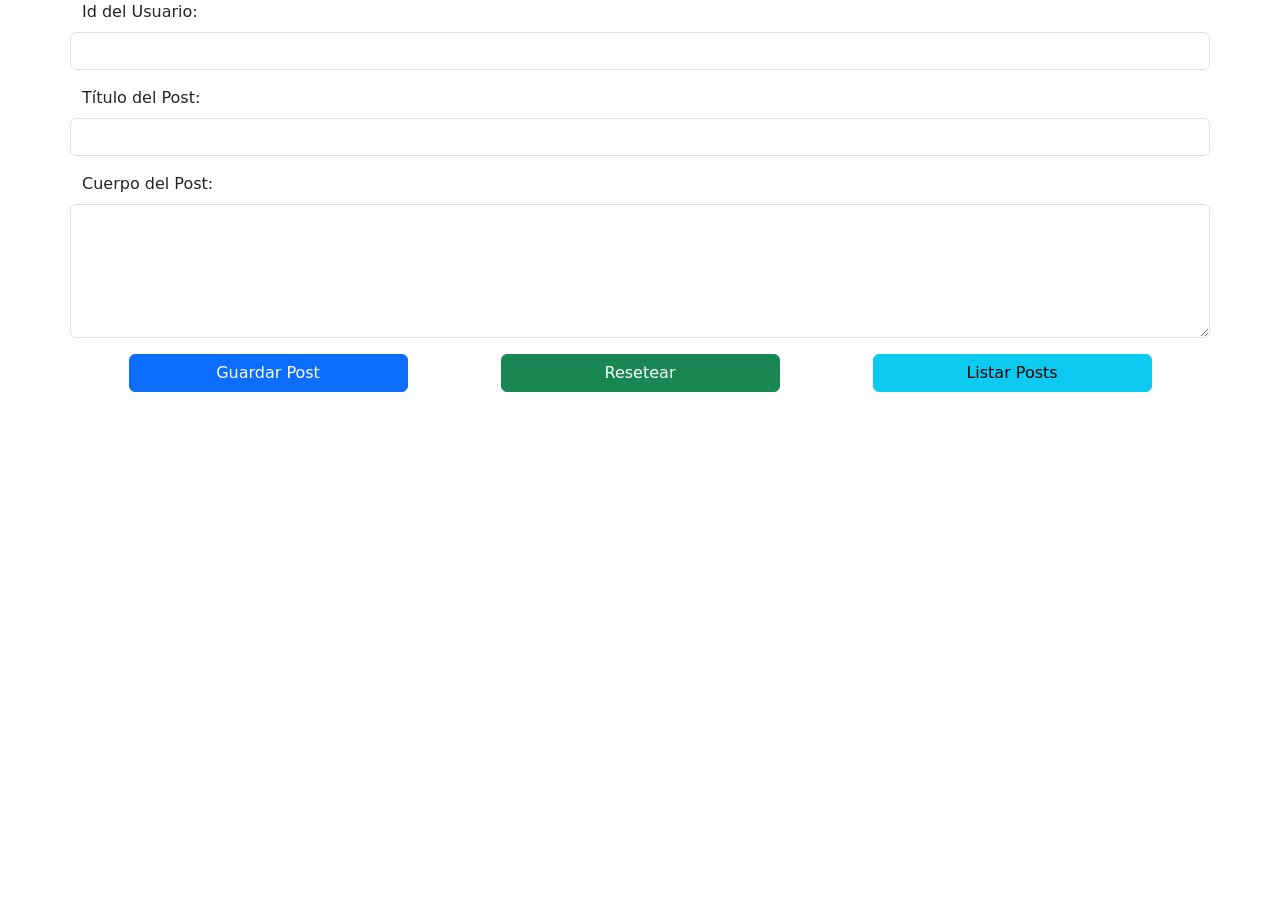
<file: src/main/resources/templates/posts/actualizar.html>
<!doctype html>
<html lang="es" xmlns:th="http://www.thymeleaf.org">
  <head>
    <meta charset="UTF-8" />
    <meta name="viewport" content="width=device-width, initial-scale=1.0" />
    <title>Insertar</title>
    <!-- CSS de Bootstrap -->
    <link
      href="https://cdn.jsdelivr.net/npm/bootstrap@5.3.2/dist/css/bootstrap.min.css"
      rel="stylesheet"
    />
    <!-- CSS personalizado -->
    <!-- <link href="/estilos.css" rel="stylesheet" />-->
  </head>
  <body>
    <div class="container">
      <form
        th:action="@{/posts/actualizar}"
        th:object="${modificado}"
        method="post"
      >
        <input
          class="d-none"
          type="number"
          id="id"
          name="id"
          th:value="${modificado.getId()}"
        />
        <div class="row mb-3">
          <label for="userId" class="form-label">Id del Usuario:</label>
          <input
            type="number"
            class="form-control"
            id="userId"
            name="userId"
            min="1"
            max="20"
            th:field="*{userId}"
            required
          />
        </div>
        <div class="row mb-3">
          <label for="titulo" class="form-label">Título del Post:</label>
          <input
            type="text"
            class="form-control"
            id="titulo"
            name="titulo"
            maxlength="25"
            th:field="*{titulo}"
            required
          />
        </div>
        <div class="row mb-3">
          <label for="cuerpo" class="form-label">Cuerpo del Post:</label>
          <textarea
            class="form-control"
            id="cuerpo"
            name="cuerpo"
            rows="5"
            cols="50"
            maxlength="250"
            th:field="*{cuerpo}"
            required
          >
          </textarea>
        </div>
        <div class="d-flex justify-content-around">
          <button type="submit" class="btn btn-primary col-3">
            Guardar Post
          </button>
          <button type="reset" class="btn btn-success col-3">Resetear</button>
          <a class="btn btn-info col-3" th:href="@{/posts/todos}"
            >Listar Posts</a
          >
        </div>
      </form>
    </div>
    <!-- JS de Bootstrap -->
    <script src="https://cdn.jsdelivr.net/npm/bootstrap@5.3.2/dist/js/bootstrap.bundle.min.js"></script>
  </body>
</html>
</file>
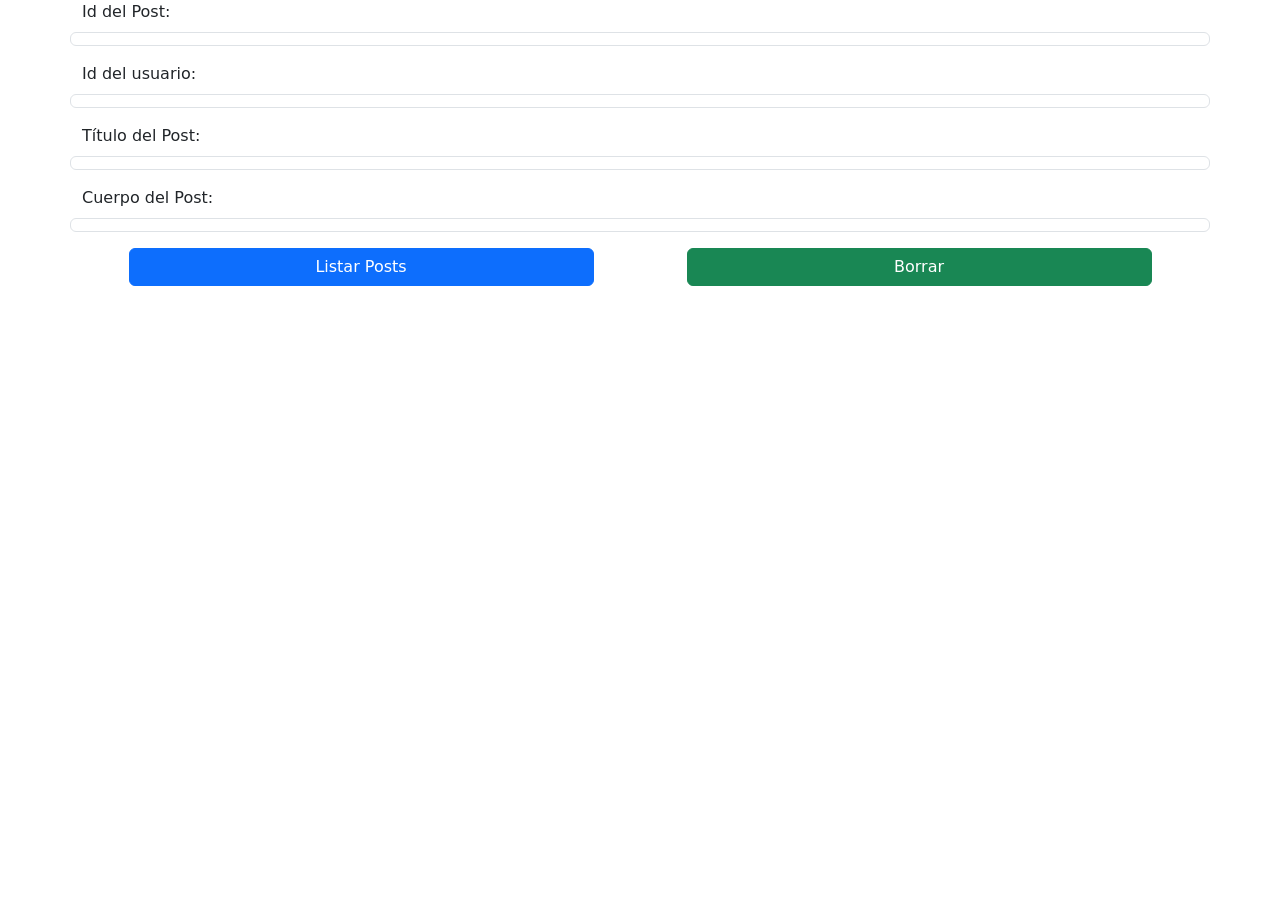
<file: src/main/resources/templates/posts/borrar.html>
<!doctype html>
<html lang="es" xmlns:th="http://www.thymeleaf.org">
  <head>
    <meta charset="UTF-8" />
    <meta name="viewport" content="width=device-width, initial-scale=1.0" />
    <title>Insertar</title>
    <!-- CSS de Bootstrap -->
    <link
      href="https://cdn.jsdelivr.net/npm/bootstrap@5.3.2/dist/css/bootstrap.min.css"
      rel="stylesheet"
    />
    <!-- CSS personalizado -->
    <!-- <link href="/estilos.css" rel="stylesheet" />-->
  </head>

  <body>
    <div class="container">
      <form
        th:action="@{/posts/borrar}"
        th:object="${registro}"
        method="post"
        class="col-12"
      >
        <div class="row mb-3">
          <label class="form-label">Id del Post:</label>
          <label class="form-control" th:text="${registro.getId()}" />
          <input
            class="d-none"
            type="number"
            id="id"
            name="id"
            th:value="${registro.getId()}"
          />
        </div>
        <div class="row mb-3">
          <label class="form-label">Id del usuario:</label>
          <label class="form-control" th:text="${registro.getUserId()}" />
        </div>
        <div class="row mb-3">
          <label class="form-label">Título del Post:</label>
          <label class="form-control" th:text="${registro.getTitulo()}" />
        </div>
        <div class="row mb-3">
          <label class="form-label">Cuerpo del Post:</label>
          <label class="form-control" th:text="${registro.getCuerpo()}" />
        </div>
        <div class="d-flex justify-content-around">
          <a class="btn btn-primary col-5" th:href="@{/posts/todos}"
            >Listar Posts</a
          >

          <button
            type="submit"
            th:href="@{/posts/borrar}"
            class="btn btn-success col-5"
          >
            Borrar
          </button>
        </div>
      </form>
    </div>
    <!-- JS de Bootstrap -->
    <script src="https://cdn.jsdelivr.net/npm/bootstrap@5.3.2/dist/js/bootstrap.bundle.min.js"></script>
  </body>
</html>
</file>
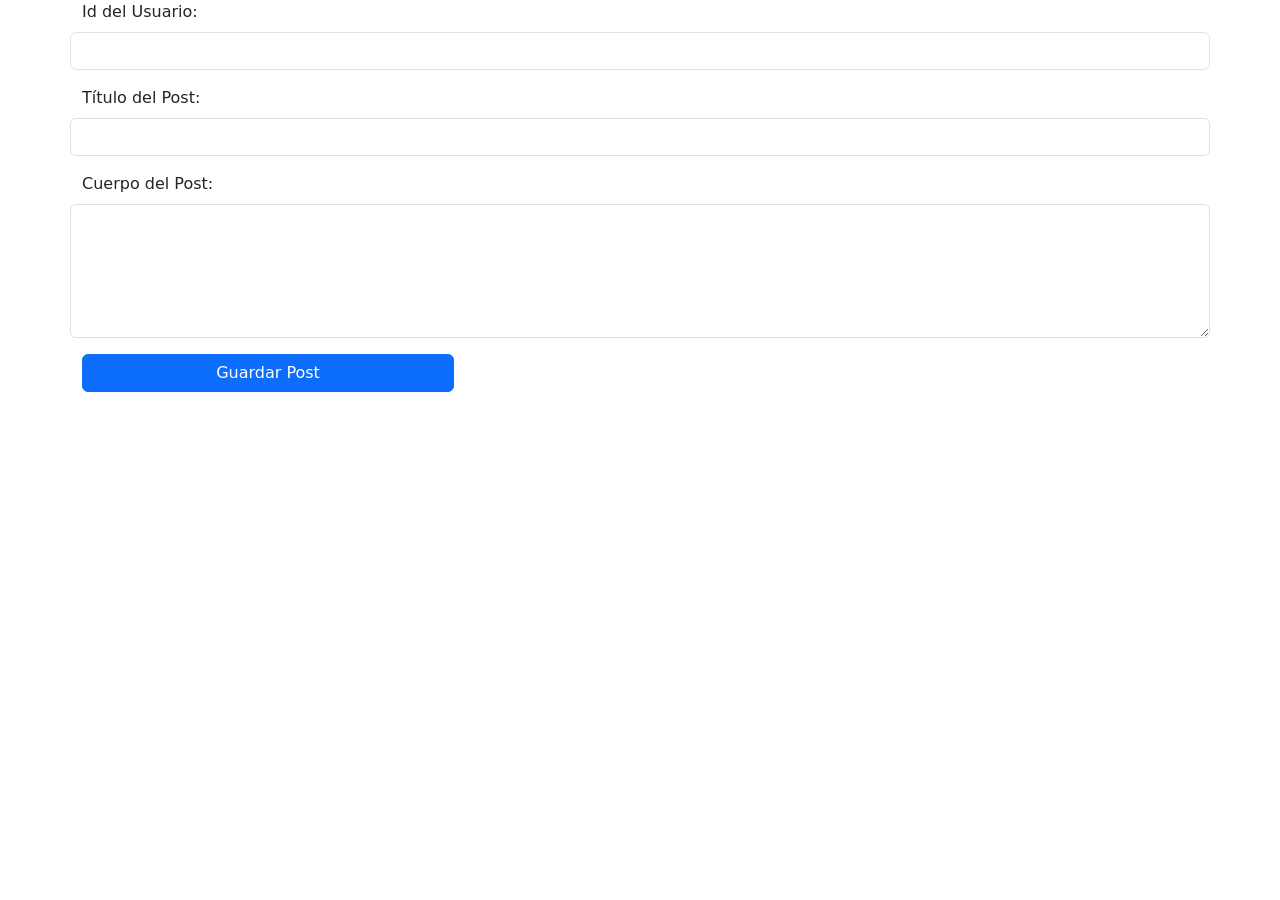
<file: src/main/resources/templates/posts/crear.html>
<!doctype html>
<html lang="es" xmlns:th="http://www.thymeleaf.org">
  <head>
    <meta charset="UTF-8" />
    <meta name="viewport" content="width=device-width, initial-scale=1.0" />
    <title>Insertar</title>
    <!-- CSS de Bootstrap -->
    <link
      href="https://cdn.jsdelivr.net/npm/bootstrap@5.3.2/dist/css/bootstrap.min.css"
      rel="stylesheet"
    />
    <!-- CSS personalizado -->
    <!-- <link href="/estilos.css" rel="stylesheet" />-->
  </head>
  <body>
    <div class="container">
      <form th:action="@{/posts/crear}" th:object="${nuevo}" method="post">
        <div class="row mb-3">
          <label for="userId" class="form-label">Id del Usuario:</label>
          <input
            type="number"
            class="form-control"
            id="userId"
            name="userId"
            min="1"
            max="20"
            th:field="*{userId}"
            required
          />
        </div>
        <div class="row mb-3">
          <label for="titulo" class="form-label">Título del Post:</label>
          <input
            type="text"
            class="form-control"
            id="titulo"
            name="titulo"
            maxlength="25"
            th:field="*{titulo}"
            required
          />
        </div>
        <div class="row mb-3">
          <label for="cuerpo" class="form-label">Cuerpo del Post:</label>
          <textarea
            class="form-control"
            id="cuerpo"
            name="cuerpo"
            rows="5"
            cols="50"
            maxlength="250"
            th:field="*{cuerpo}"
            required
          >
          </textarea>
        </div>
        <div>
          <button type="submit" class="btn btn-primary col-4">
            Guardar Post
          </button>
        </div>
      </form>
    </div>
    <!-- JS de Bootstrap -->
    <script src="https://cdn.jsdelivr.net/npm/bootstrap@5.3.2/dist/js/bootstrap.bundle.min.js"></script>
  </body>
</html>
</file>
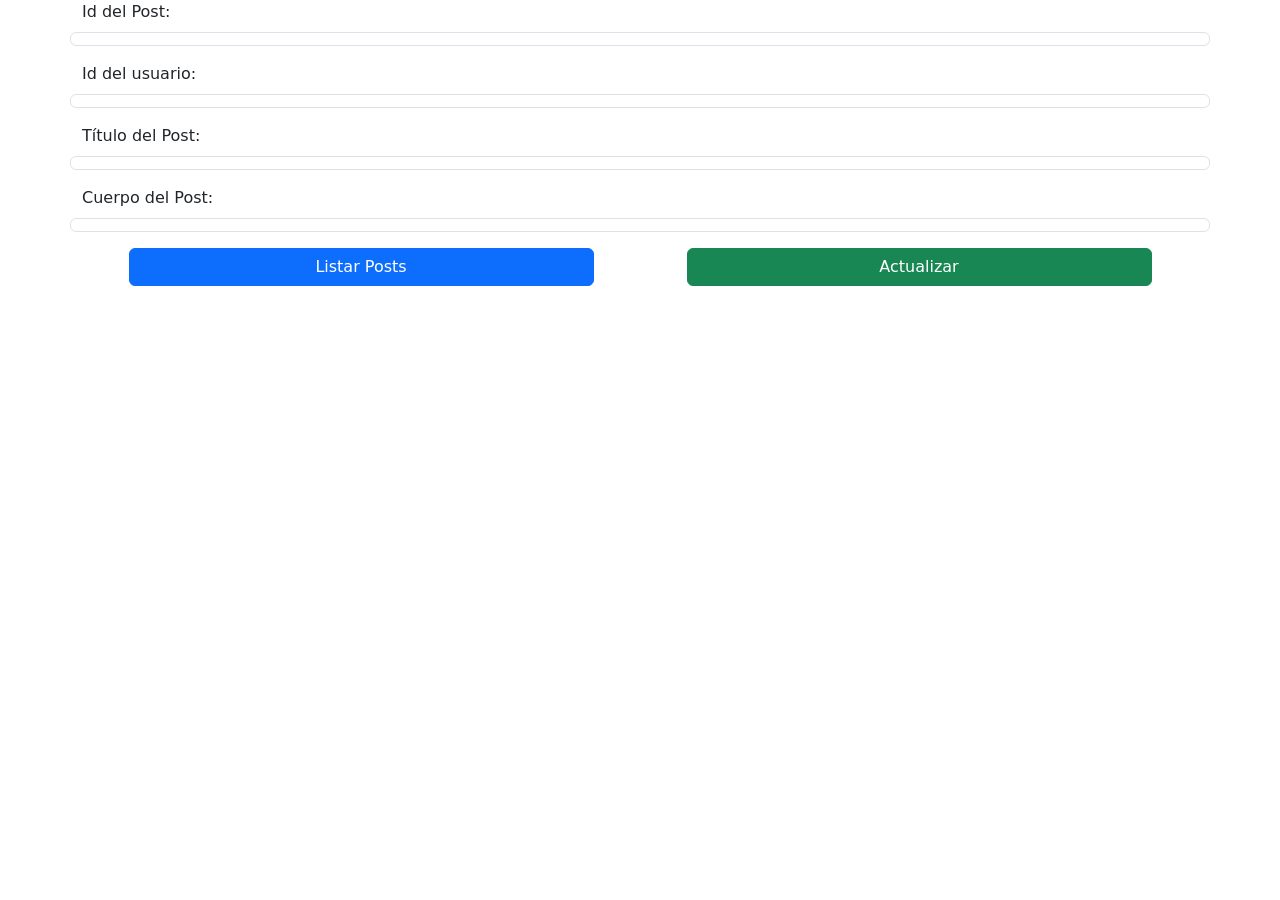
<file: src/main/resources/templates/posts/detalles.html>
<!doctype html>
<html lang="es" xmlns:th="http://www.thymeleaf.org">
  <head>
    <meta charset="UTF-8" />
    <meta name="viewport" content="width=device-width, initial-scale=1.0" />
    <title>Insertar</title>
    <!-- CSS de Bootstrap -->
    <link
      href="https://cdn.jsdelivr.net/npm/bootstrap@5.3.2/dist/css/bootstrap.min.css"
      rel="stylesheet"
    />
    <!-- CSS personalizado -->
    <!-- <link href="/estilos.css" rel="stylesheet" />-->
  </head>
  <body>
    <div class="container">
      <div class="row mb-3">
        <label class="form-label">Id del Post:</label>
        <label class="form-control" th:text="${registro.getId()}" />
      </div>
      <div class="row mb-3">
        <label class="form-label">Id del usuario:</label>
        <label class="form-control" th:text="${registro.getUserId()}" />
      </div>
      <div class="row mb-3">
        <label class="form-label">Título del Post:</label>
        <label class="form-control" th:text="${registro.getTitulo()}" />
      </div>
      <div class="row mb-3">
        <label class="form-label">Cuerpo del Post:</label>
        <label class="form-control" th:text="${registro.getCuerpo()}" />
      </div>
      <div class="d-flex justify-content-around">
        <a class="btn btn-primary col-5" th:href="@{/posts/todos}"
          >Listar Posts</a
        >
        <a
          class="btn btn-success col-5"
          th:href="@{/posts/actualizar/{id}(id=${registro.getId()})}"
          >Actualizar</a
        >
      </div>
    </div>
    <!-- JS de Bootstrap -->
    <script src="https://cdn.jsdelivr.net/npm/bootstrap@5.3.2/dist/js/bootstrap.bundle.min.js"></script>
  </body>
</html>
</file>
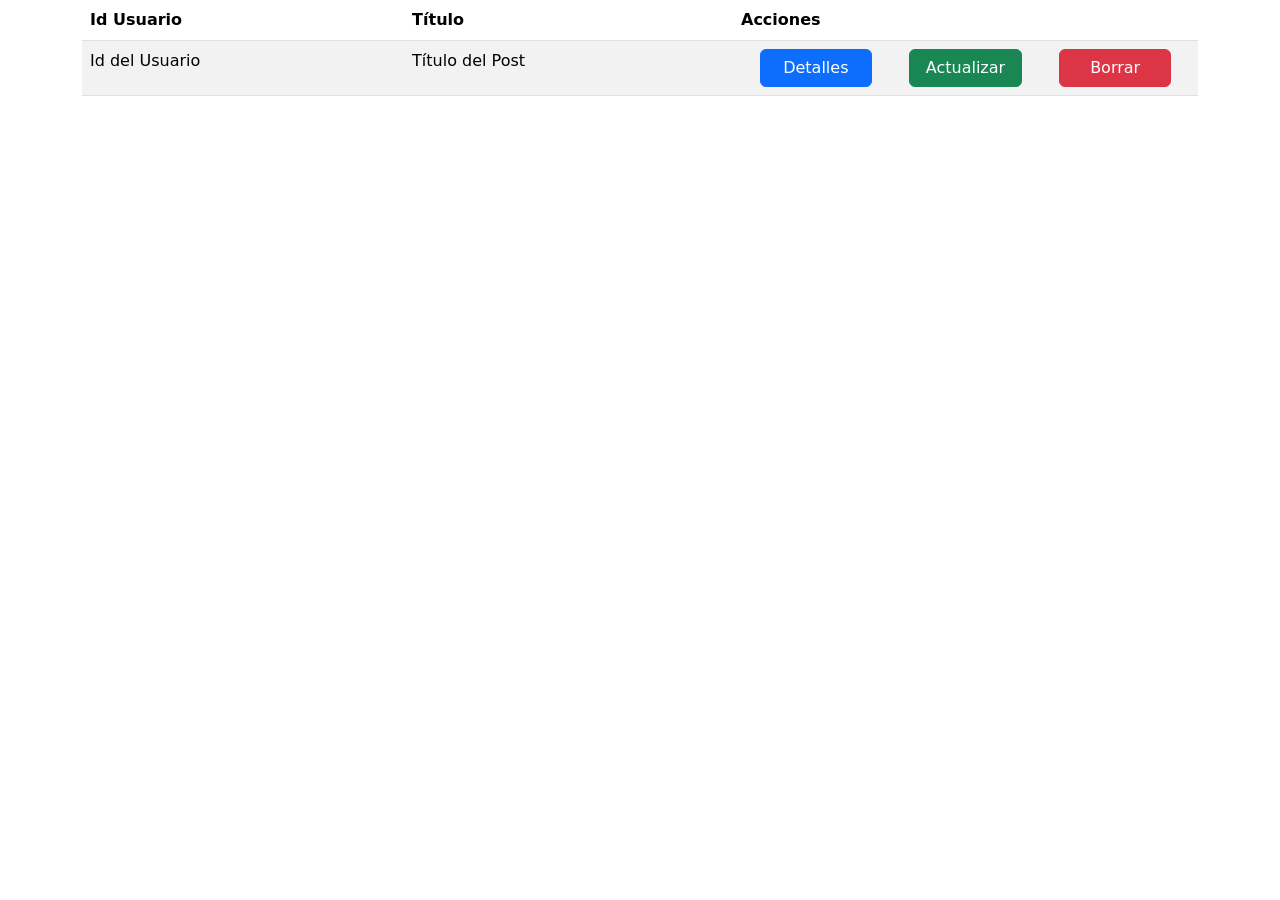
<file: src/main/resources/templates/posts/listado.html>
<!doctype html>
<html lang="es" xmlns:th="http://www.thymeleaf.org">
  <head>
    <meta charset="UTF-8" />
    <meta name="viewport" content="width=device-width, initial-scale=1.0" />
    <title>Listado</title>
    <!-- CSS de Bootstrap -->
    <link
      href="https://cdn.jsdelivr.net/npm/bootstrap@5.3.2/dist/css/bootstrap.min.css"
      rel="stylesheet"
    />
    <!-- CSS personalizado -->
    <link rel="stylesheet" th:href="@{/css/estilos.css}" />
  </head>
  <body class="a-100 overflow-hidden">
    <div class="h-10p"></div>
    <div class="container h-90p overflow-y-auto">
      <table class="table table-striped table-responsive">
        <thead class="sticky-top">
          <tr>
            <th>Id Usuario</th>
            <th>Título</th>
            <th class="col-5">Acciones</th>
          </tr>
        </thead>
        <tbody>
          <tr th:each="post : ${listado}">
            <td th:text="${post.getUserId()}">Id del Usuario</td>
            <td th:text="${post.getTitulo()}">Título del Post</td>
            <td>
              <div class="d-flex justify-content-around">
                <a
                  class="btn btn-primary col-3"
                  th:href="@{/posts/detalles/{id}(id=${post.getId()})}"
                  >Detalles</a
                ><!--@{/posts/actualizar/{id}(id=${post.getId()})}-->
                <a
                  class="btn btn-success col-3"
                  th:href="@{/posts/actualizar/{id}(id=${post.getId()})}"
                  >Actualizar</a
                >
                <a
                  class="btn btn-danger col-3"
                  th:href="@{/posts/borrar/{id}(id=${post.getId()})}"
                  >Borrar</a
                >
              </div>
            </td>
          </tr>
        </tbody>
      </table>
    </div>
    <!-- JS de Bootstrap -->
    <script src="https://cdn.jsdelivr.net/npm/bootstrap@5.3.2/dist/js/bootstrap.bundle.min.js"></script>
  </body>
</html>
</file>
